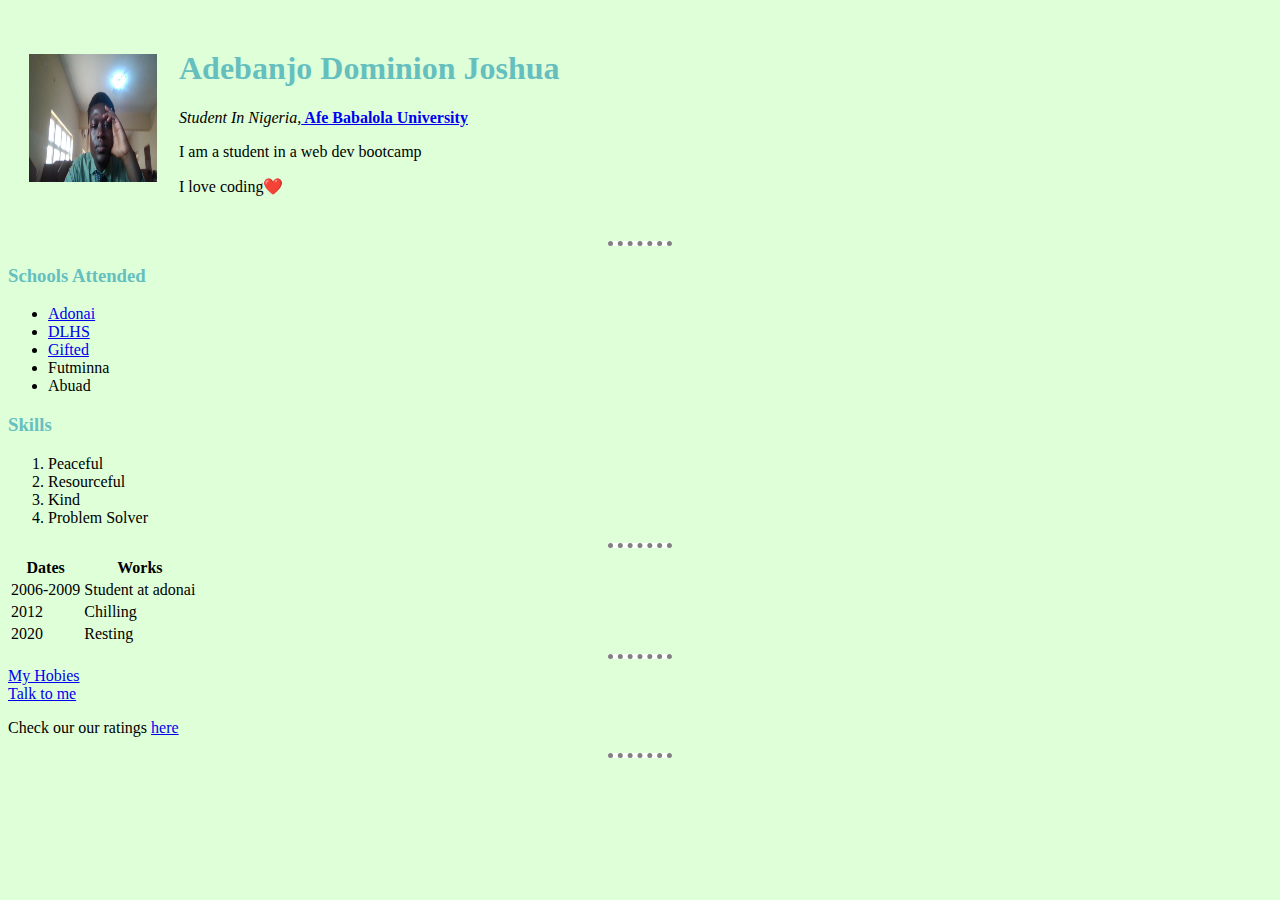
<file: index.html>
<!DOCTYPE html>
<html lang="en">
    <head>
        <meta charset="UTF-8">
        <meta name="viewport" content="width=device-width, initial-scale=1.0">
        <title>Banjo's Website</title>
         <link rel="stylesheet" href="styles.css">
    </head>
    <body>
        <table cellspacing ="20">
            <tr>
                <td> <img src="Images/banjo.jpg" alt="banjo profile picture" style="width:128px;height:128px;"></td>
                <td> <h1>Adebanjo Dominion Joshua</h1>
                    <p><em>Student In Nigeria,</em><strong><a href="https://abuad.edu.ng/"> Afe Babalola University</a> </strong></p>
                    <p>I am a student in a web dev bootcamp</p>
                    <p>I love coding❤️</p>
                </td>
            </tr>
        </table>
       
       
        <hr size="3" noshade>
        <h3>Schools Attended</h3>
        <ul>
            <li> <a href="https://adonai.edu.ng/"> Adonai</a></li>
            <li><a href="https://dlhs.edu.ng/"> DLHS</a></li>
            <li><a href="https://gifted.com"> Gifted</a></li>
            <li>Futminna</li>
            <li>Abuad</li>
        </ul>
        <h3>Skills</h3>
        <ol>
            <li>Peaceful</li>
            <li>Resourceful</li>
            <li>Kind</li>
            <li>Problem Solver</li>
        </ol>
        <hr>
        <table>
            <thead>
                <th> Dates</th>
                <th> Works</th>
            </thead>
            <tbody>
                <tr>
                    <td>2006-2009</td>
                    <td> Student at adonai</td>
                </tr>
                <tr>
                    <td>2012</td>
                    <td> Chilling</td>
                </tr>
                <tr>
                    <td>2020</td>
                    <td> Resting</td>
                </tr>
            </tbody>
            <tfoot></tfoot>
            
        </table>

        <hr>
       <a href="hobies.html">My Hobies</a> 
       <br>
       <a href="contactme.html"> Talk to me</a>
       
       <p> Check our our ratings <a href="ratings.html">here</a></p>
       <hr>

    </body>
</html>
</file>
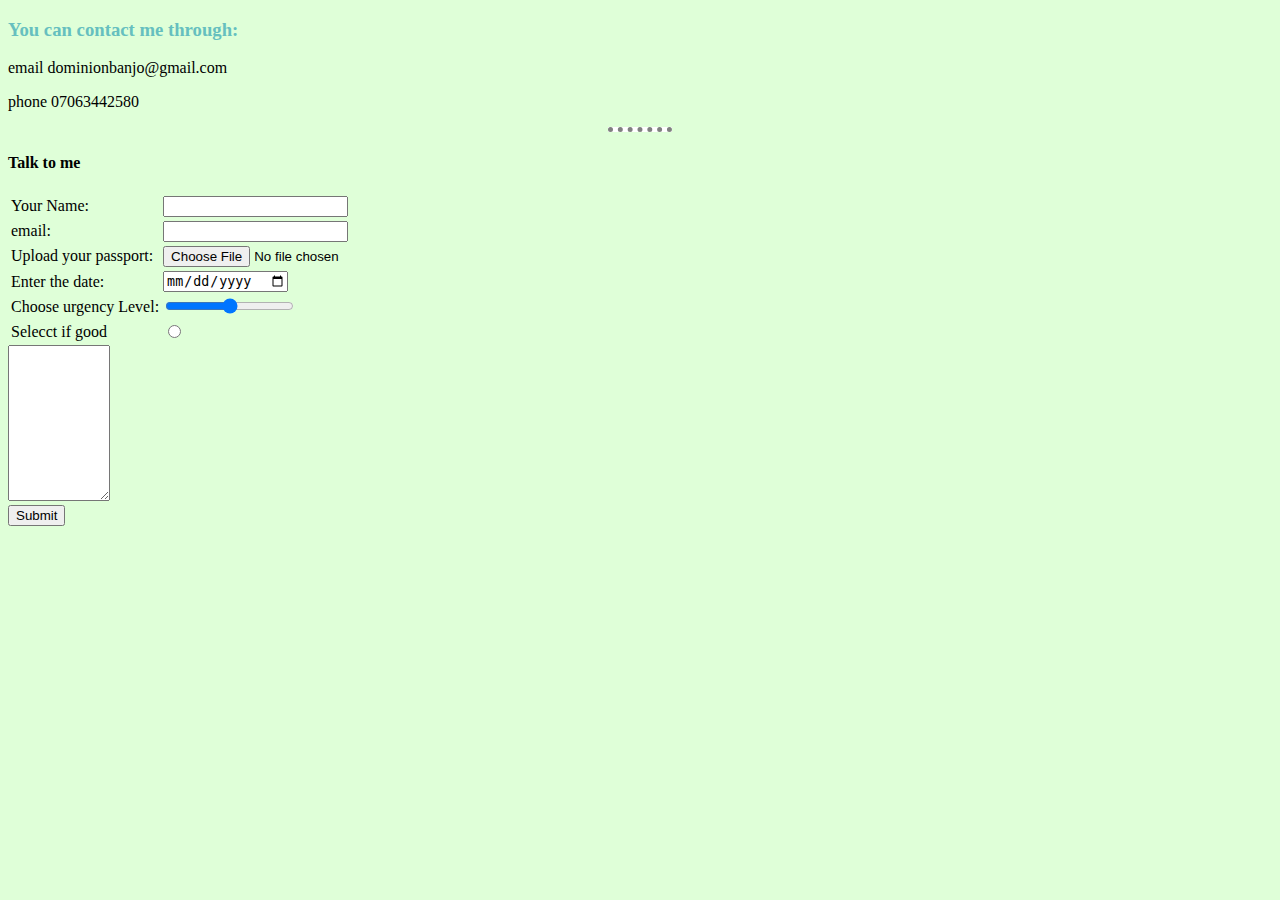
<file: contactme.html>
<!DOCTYPE html>
<html lang="en">
<head>
    <meta charset="UTF-8">
    <meta http-equiv="X-UA-Compatible" content="IE=edge">
    <meta name="viewport" content="width=device-width, initial-scale=1.0">
    <title>Contact me</title>
     <link rel="stylesheet" href="styles.css">
</head>
<body>
    <h3>You can contact me through: </h3>
    <p>email dominionbanjo@gmail.com</p>
    <p>phone 07063442580</p>
    <hr>
    <h4>Talk to me</h4>
    <form action="mailto: joshuabanjo4@gmail.com" method="post" enctype="text/plain">
        <table>
            <tr>
                <td>
                    <label for="">Your Name: </label>
                </td>
                <td>
                    <input type="text" name="" id="">
                </td>
            </tr>
            <tr>
                <td>  <label for="">email: </label></td>
                <td><input type="email" name="" id=""></td>
            </tr>
            <tr>
                <td><label for="">Upload your passport: </label></td>
                <td><input type="file" name="" id=""></td>
            </tr>
            <tr>
                <td><label for="">Enter the date: </label></td>
                <td><input type="date" name="" id=""></td>
            </tr>
            <tr>
                <td>Choose urgency Level: </td>
                <td><input type="range" name="" id=""></td>
            </tr>
            <tr>
                <td><label for="">Selecct if good</label></td>
                <td><input type="radio" name="" id=""></td>
            </tr>
        </table>
    
        <textarea name="" id="" cols="10" rows="10"></textarea>
        <br>
        <input type="submit" name="" id="">
      
        


    </form>
</body>
</html>
</file>
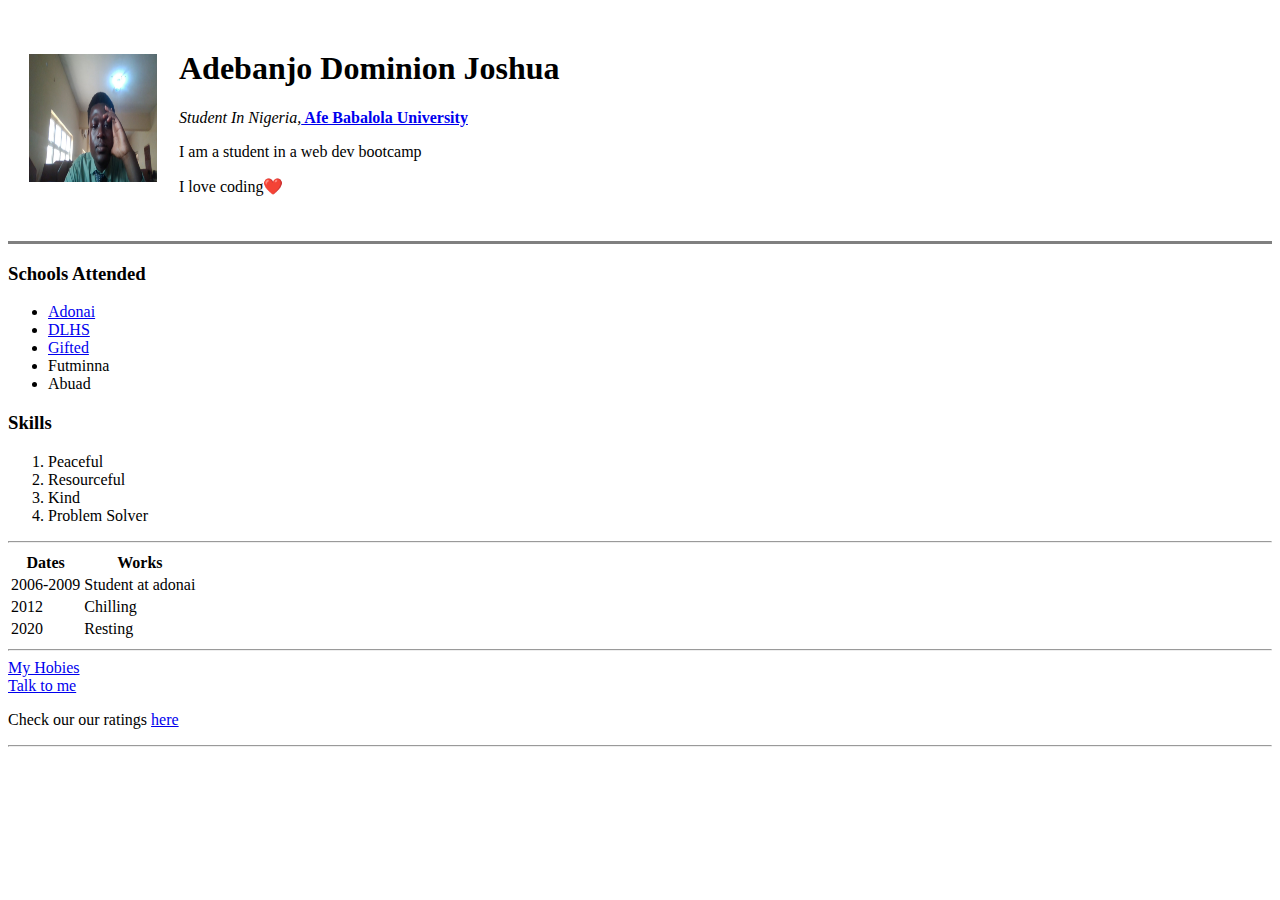
<file: file.html>
<!DOCTYPE html>
<html lang="en">
    <head>
        <meta charset="UTF-8">
        <meta name="viewport" content="width=device-width, initial-scale=1.0">
        <title>Banjo's Website</title>
    </head>
    <body>
        <table cellspacing ="20">
            <tr>
                <td> <img src="Images/banjo.jpg" alt="banjo profile picture" style="width:128px;height:128px;"></td>
                <td> <h1>Adebanjo Dominion Joshua</h1>
                    <p><em>Student In Nigeria,</em><strong><a href="https://abuad.edu.ng/"> Afe Babalola University</a> </strong></p>
                    <p>I am a student in a web dev bootcamp</p>
                    <p>I love coding❤️</p>
                </td>
            </tr>
        </table>
       
       
        <hr size="3" noshade>
        <h3>Schools Attended</h3>
        <ul>
            <li> <a href="https://adonai.edu.ng/"> Adonai</a></li>
            <li><a href="https://dlhs.edu.ng/"> DLHS</a></li>
            <li><a href="https://gifted.com"> Gifted</a></li>
            <li>Futminna</li>
            <li>Abuad</li>
        </ul>
        <h3>Skills</h3>
        <ol>
            <li>Peaceful</li>
            <li>Resourceful</li>
            <li>Kind</li>
            <li>Problem Solver</li>
        </ol>
        <hr>
        <table>
            <thead>
                <th> Dates</th>
                <th> Works</th>
            </thead>
            <tbody>
                <tr>
                    <td>2006-2009</td>
                    <td> Student at adonai</td>
                </tr>
                <tr>
                    <td>2012</td>
                    <td> Chilling</td>
                </tr>
                <tr>
                    <td>2020</td>
                    <td> Resting</td>
                </tr>
            </tbody>
            <tfoot></tfoot>
            
        </table>

        <hr>
       <a href="hobies.html">My Hobies</a> 
       <br>
       <a href="contactme.html"> Talk to me</a>
       
       <p> Check our our ratings <a href="ratings.html">here</a></p>
       <hr>

    </body>
</html>
</file>
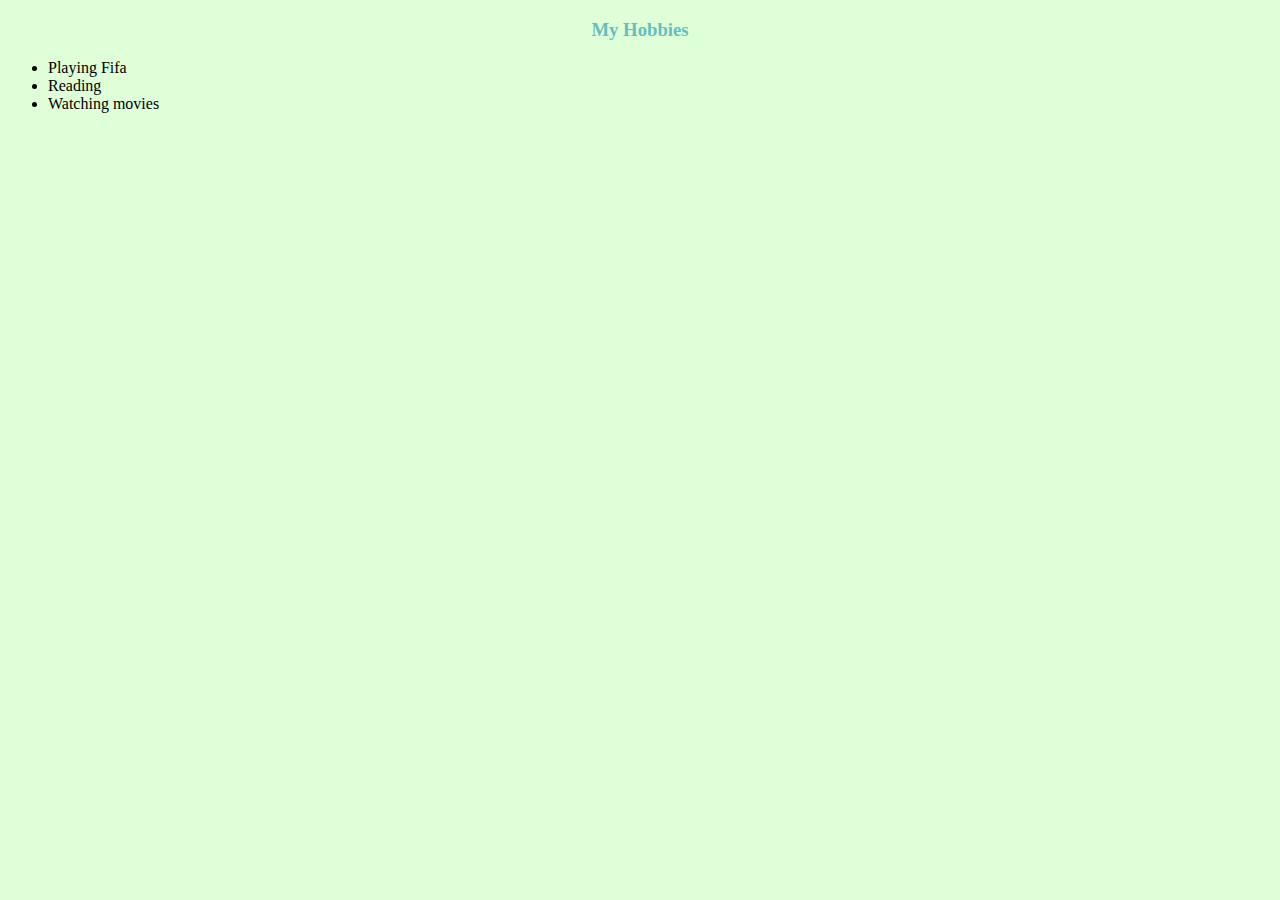
<file: hobies.html>
<!DOCTYPE html>
<html lang="en">
<head>
    <meta charset="UTF-8">
    <meta http-equiv="X-UA-Compatible" content="IE=edge">
    <meta name="viewport" content="width=device-width, initial-scale=1.0">
    <title>My Hobbies</title>
    <link rel="stylesheet" href="styles.css">
</head>
<body>
    <center>
        <h3>My Hobbies</h3>
    </center>
    <ul>
        <li>Playing Fifa</li>
        <li>Reading</li>
        <li>Watching movies</li>
    </ul>
</body>
</html>
</file>
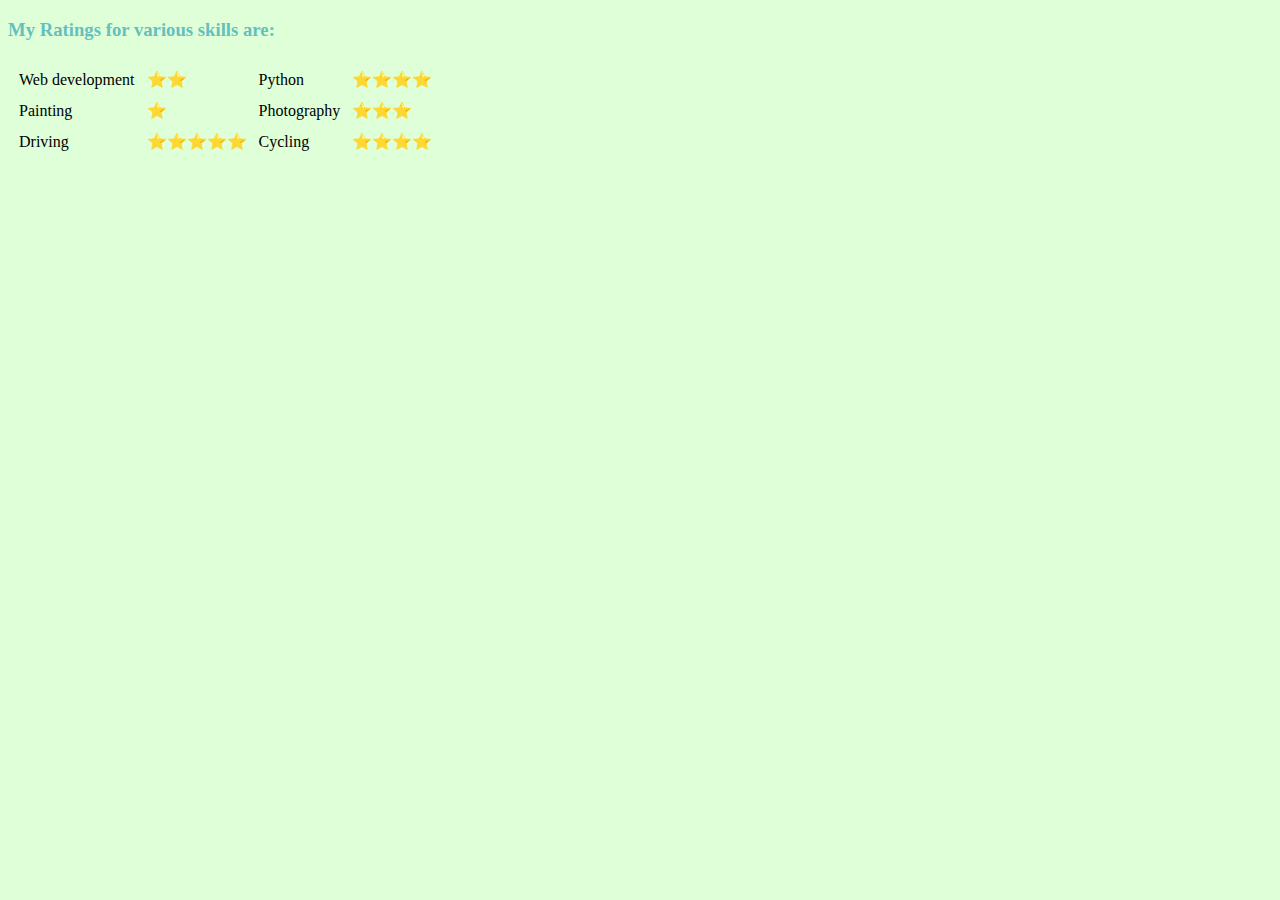
<file: ratings.html>
<!DOCTYPE html>
<html lang="en">
<head>
    <meta charset="UTF-8">
    <meta http-equiv="X-UA-Compatible" content="IE=edge">
    <meta name="viewport" content="width=device-width, initial-scale=1.0">
    <title>Ratings</title>
    <link rel="stylesheet" href="styles.css">
</head>
<body>
    <h3>My Ratings for various skills are:</h3>
    <table cellspacing="10">
        <tr>
            <td>Web development</td>
            <td>⭐⭐</td>
            <td>Python</td>
            <td>⭐⭐⭐⭐</td>
        </tr>
        <tr>
            <td>Painting</td>
            <td>⭐</td>
            <td>Photography</td>
            <td>⭐⭐⭐</td>
        </tr>
        <tr>
            <td>Driving</td>
            <td>⭐⭐⭐⭐⭐</td>
            <td>Cycling</td>
            <td>⭐⭐⭐⭐</td>
        </tr>

    </table>
</body>
</html>
</file>
<file: styles.css>
body{
    background-color: #DFFFD8;
}
hr{
    background-color: white;
    border-style: dotted none none;
    height: 0px;
    width: 5%;
    border-color: grey;
    border-width: 5px;
}
h1{
    color: #66BFBF;
}
h3{
    color: #66BFBF;
}
</file>
